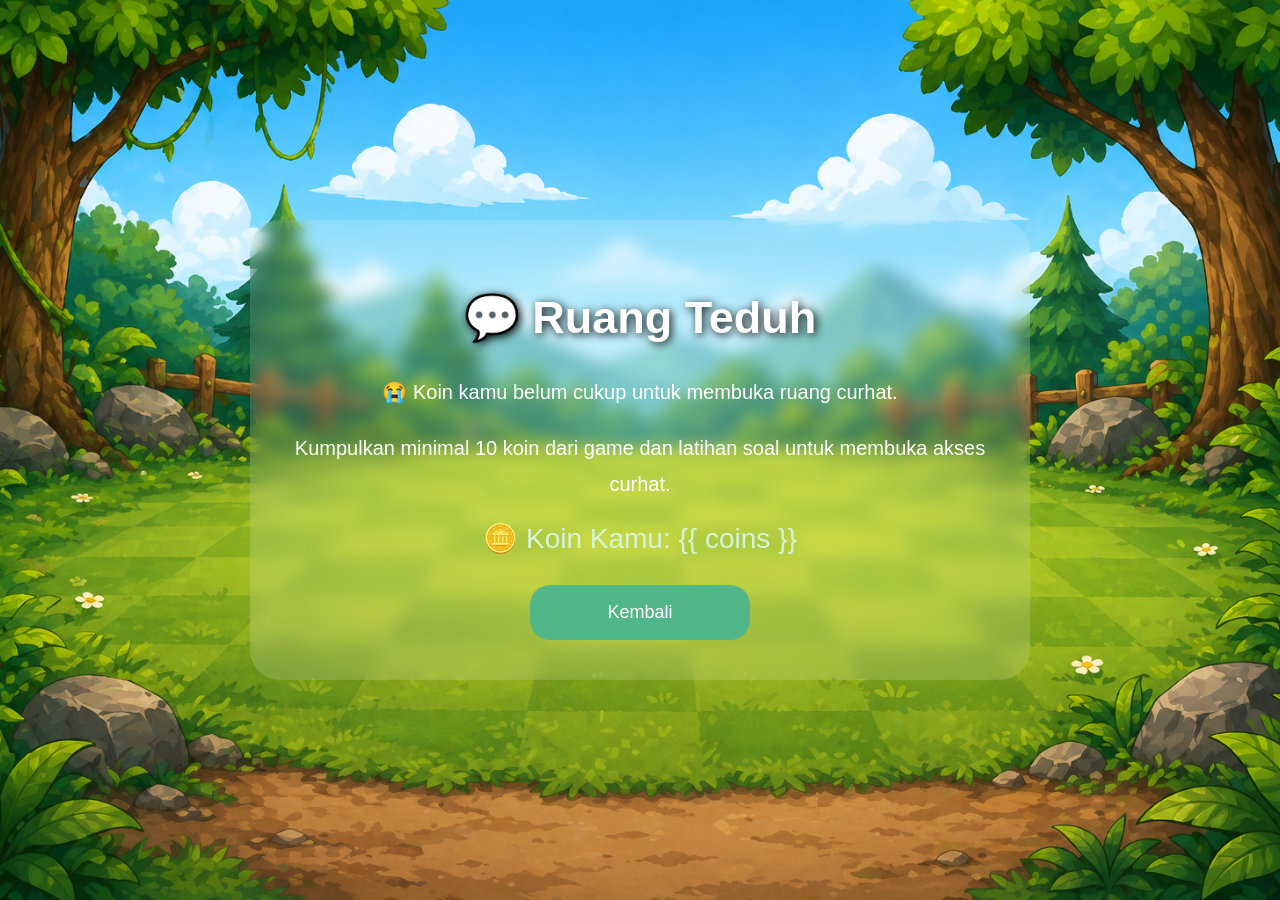
<file: templates/belum_cukup.html>
<!DOCTYPE html>
<html lang="id">

<head>

<meta charset="UTF-8">

<meta name="viewport"
content="width=device-width, initial-scale=1.0">

<title>Ruang Teduh</title>

<style>

body{

    margin:0;
    padding:0;

    font-family:Arial;

    background-image:
    url('/static/bg.png');

    background-size:cover;
    background-position:center;

    min-height:100vh;

    display:flex;
    justify-content:center;
    align-items:center;
}

.container{

    width:90%;
    max-width:700px;

    background:
    rgba(255,255,255,0.15);

    backdrop-filter:blur(8px);

    border-radius:30px;

    padding:40px;

    text-align:center;

    color:white;
}

h1{

    font-size:45px;

    text-shadow:
    2px 2px 10px black;
}

p{

    font-size:20px;

    line-height:1.8;
}

.coin{

    margin-top:20px;

    font-size:28px;

    color:#d8f3dc;
}

button{

    margin-top:30px;

    width:220px;
    height:55px;

    border:none;

    border-radius:20px;

    background:#52b788;

    color:white;

    font-size:18px;

    cursor:pointer;
}

</style>

</head>

<body>

<div class="container">

<h1>
💬 Ruang Teduh
</h1>

<p>

😭 Koin kamu belum cukup
untuk membuka ruang curhat.

</p>

<p>

Kumpulkan minimal
10 koin dari game dan latihan soal
untuk membuka akses curhat.

</p>

<div class="coin">

🪙 Koin Kamu:
{{ coins }}

</div>

<button
onclick="window.location.href='/siswa'">

Kembali

</button>

</div>

</body>
</html>
</file>
